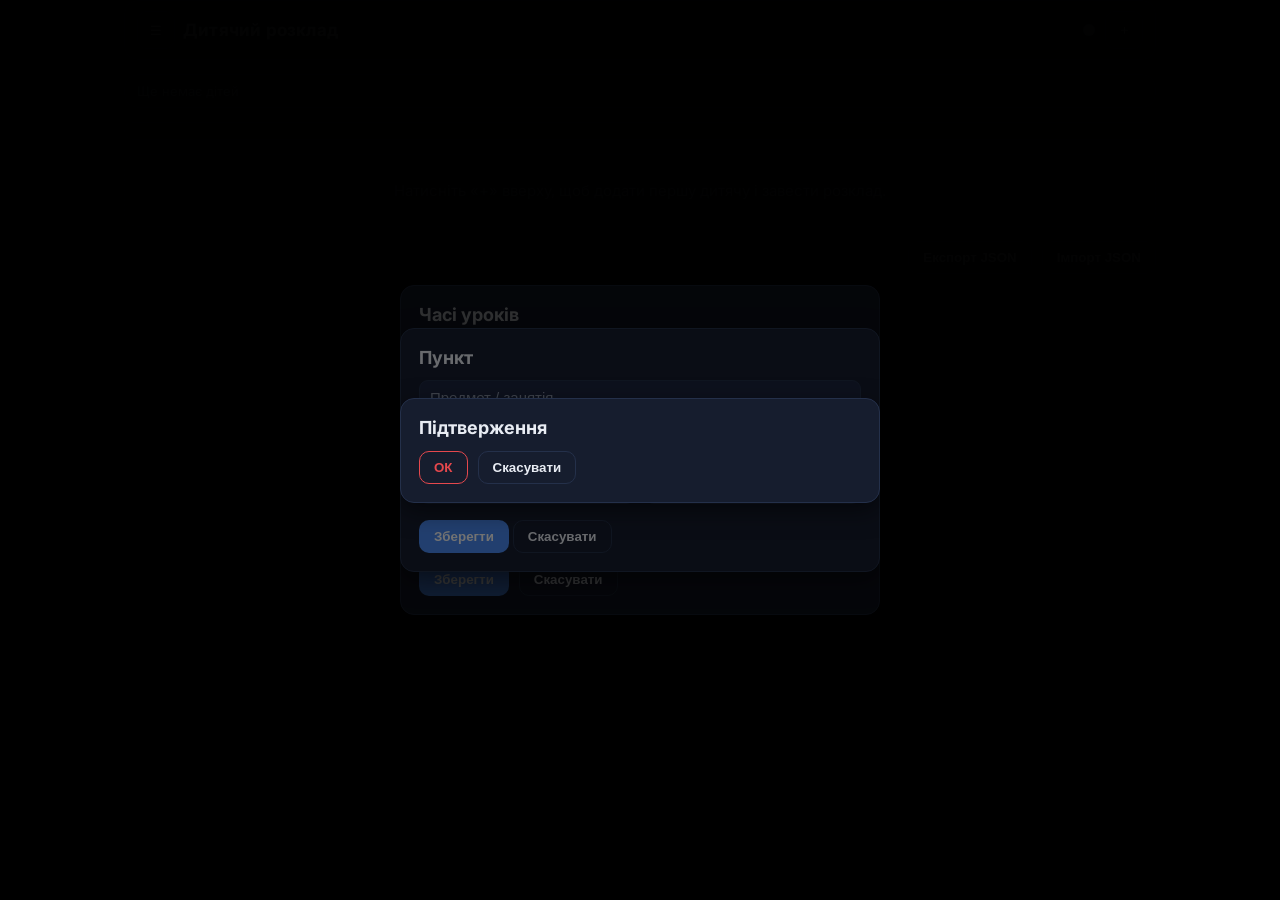
<file: webapp/index.html>
<!DOCTYPE html>
<html lang="uk">
<head>
  <meta charset="utf-8">
  <meta name="viewport" content="width=device-width, initial-scale=1, viewport-fit=cover">
  <meta name="theme-color" content="#1f6feb">
  <title>Дитячий розклад</title>
  <link href="https://fonts.googleapis.com/css2?family=Inter:wght@400;600;700&display=swap" rel="stylesheet">
  <link rel="stylesheet" href="style.css">
</head>
<body>
  <div class="app">
    <header class="topbar">
      <div class="topbar__left">
        <button class="icon-btn" id="btn-menu" title="Меню" aria-label="Меню">☰</button>
        <h1 class="topbar__title">Дитячий розклад</h1>
      </div>
      <div class="topbar__right">
        <span class="sync-indicator" id="sync-indicator" title="Стан синхронизації"></span>
        <button class="icon-btn" id="btn-add-child" title="Додати дитячу">＋</button>
      </div>
    </header>

    <nav class="child-tabs" id="child-tabs" aria-label="Діти"></nav>
    <div class="toolbar" id="toolbar"></div>
    <main class="content" id="content"></main>

    <div class="footer-actions">
      <button class="btn ghost" id="btn-export">Експорт JSON</button>
      <button class="btn ghost" id="btn-import">Імпорт JSON</button>
      <input type="file" id="import-file" accept=".json,application/json" hidden>
    </div>
  </div>

  <div class="scrim" id="scrim" hidden></div>
  <aside class="sidebar" id="sidebar" aria-label="Меню" hidden>
    <button class="icon-btn sidebar__close" id="btn-sidebar-close">✕</button>
    <nav class="sidebar__nav" id="sidebar-nav"></nav>
  </aside>

  <!-- Налаштування Gist -->
  <div class="modal" id="modal-settings" hidden>
    <div class="modal__card">
      <h2>Синхронизація через Gist</h2>
      <p class="muted">Дані зберігаються в ваш secret Gist на GitHub. Kade телефон і ноутбук читають і пишут в него — зато дані синхронизуются.</p>
      <div class="field"><label>Gist ID</label><input type="text" id="set-gist-id" placeholder="Наприм: 1a2b3c4d5e6f7g8h" autocomplete="off"></div>
      <div class="field"><label>GitHub token (scope «gist»)</label><input type="password" id="set-token" placeholder="github_pat_…" autocomplete="off"></div>
      <div class="row">
        <button class="btn primary" id="btn-save-settings">Зберегти</button>
        <button class="btn ghost" id="btn-clear-sync">Відключити Gist</button>
      </div>
      <p class="status" id="settings-status"></p>
      <p class="muted small">Token лежить тільки в localStorage і відправляється виключно на api.github.com.</p>
    </div>
  </div>

  <!-- Додавання дитини -->
  <div class="modal" id="modal-child" hidden>
    <div class="modal__card">
      <h2 id="modal-child-title">Нова дитяча</h2>
      <div class="field"><label>Ім'я</label><input type="text" id="child-name" placeholder="Наприм: Софія"></div>
      <div class="field"><label>Клас</label><input type="text" id="child-class" placeholder="Наприм: 5-А"></div>
      <div class="field"><label>Колір</label><input type="color" id="child-color" value="#4c8df6"></div>
      <div class="row">
        <button class="btn primary" id="btn-save-child">Зберегти</button>
        <button class="btn ghost" id="btn-cancel-child">Скасувати</button>
      </div>
    </div>
  </div>

  <!-- Редакт кліточки розкладу -->
  <div class="modal" id="modal-cell" hidden>
    <div class="modal__card">
      <h2 id="cell-title">Предмет</h2>
      <div class="field"><label>Предмет / занятія</label><input type="text" id="cell-subject" placeholder="Наприм: Математика"></div>
      <div class="field"><label>Кабінет / вчитель (опціонально)</label><input type="text" id="cell-room" placeholder="Наприм: 302"></div>
      <div class="row">
        <button class="btn primary" id="btn-save-cell">Зберегти</button>
        <button class="btn danger" id="btn-clear-cell">Очистити</button>
        <button class="btn ghost" id="btn-cancel-cell">Закрити</button>
      </div>
    </div>
  </div>

  <!-- Редакт часів уроків -->
  <div class="modal" id="modal-slots" hidden>
    <div class="modal__card">
      <h2 id="slot-title">Часі уроків</h2>
      <p class="muted">По одному рядку на урок. Формат: номер|початок-кінец, наприклад 1|08:00-08:45.</p>
      <textarea id="slot-textarea" rows="9" spellcheck="false" style="width:100%;background:var(--panel2);color:var(--text);border:1px solid var(--line);border-radius:9px;padding:10px;font-family:monospace;font-size:14px;resize:vertical"></textarea>
      <div class="row" style="margin-top:10px">
        <button class="btn primary" id="btn-save-slots">Зберегти</button>
        <button class="btn ghost" id="btn-cancel-slots">Скасувати</button>
      </div>
    </div>
  </div>

  <!-- Редакт пунктів -->
  <div class="modal" id="modal-item" hidden>
    <div class="modal__card">
      <h2 id="item-title">Пункт</h2>
      <div class="item-form">
        <input type="text" id="item-subject" placeholder="Предмет / занятія">
        <input type="text" id="item-text" placeholder="Текст (домашка / детали)">
        <div class="row">
          <input type="date" id="item-date" style="flex:1">
          <input type="text" id="item-extra" style="flex:1">
        </div>
        <span class="muted small" id="item-extra-label"></span>
        <div class="btn-row">
          <button class="btn primary" id="btn-save-item">Зберегти</button>
          <button class="btn ghost" id="btn-cancel-item">Скасувати</button>
        </div>
      </div>
    </div>
  </div>

  <!-- Підтверження -->
  <div class="modal" id="modal-confirm" hidden>
    <div class="modal__card">
      <h2>Підтверження</h2>
      <p class="muted" id="confirm-msg"></p>
      <div class="row">
        <button class="btn danger" id="btn-confirm-ok">ОК</button>
        <button class="btn ghost" id="btn-confirm-no">Скасувати</button>
      </div>
    </div>
  </div>

  <script src="app.js"></script>
</body>
</html>
</file>
<file: webapp/style.css>
/* ===== Family School Web – стилі ===== */
:root{
  --bg:#0f1420;--panel:#161d2e;--panel2:#1d2640;--text:#e8ecf3;--muted:#8a94a8;
  --line:#24304a;--accent:#4c8df6;--ok:#2fbf71;--warn:#e6a23c;--err:#e5484d;
  --radius:14px;--shadow:0 8px 24px rgba(0,0,0,.5);
}
*{box-sizing:border-box}
html,body{margin:0;height:100%}
body{background:var(--bg);color:var(--text);font-family:'Inter',system-ui,sans-serif;font-size:15px;-webkit-tap-highlight-color:transparent}
.app{max-width:1080px;margin:0 auto;padding:0 12px 26px;display:flex;flex-direction:column;gap:14px}

.topbar{position:sticky;top:0;z-index:40;display:flex;align-items:center;gap:10px;background:var(--panel);border:1px solid var(--line);border-radius:var(--radius);padding:10px 12px}
.topbar__left{display:flex;align-items:center;gap:8px}
.topbar__title{font-size:17px;font-weight:700;margin:0;letter-spacing:.2px}
.topbar__right{display:flex;align-items:center;gap:10px;margin-left:auto}
.icon-btn{width:38px;height:38px;border-radius:10px;background:transparent;border:1px solid var(--line);color:var(--text);cursor:pointer;display:inline-flex;align-items:center;justify-content:center}
.icon-btn:hover{background:var(--panel2)}
.ic{width:20px;height:20px}

.sync-indicator{width:12px;height:12px;border-radius:50%;background:var(--muted)}
.sync-indicator.sync-ok{background:var(--ok);box-shadow:0 0 0 3px rgba(47,191,113,.25)}
.sync-indicator.sync-off{background:var(--muted)}
.sync-indicator.sync-err{background:var(--err)}
.sync-indicator.sync-busy{background:var(--warn)}

.child-tabs{display:flex;flex-wrap:wrap;gap:8px;background:var(--panel);border:1px solid var(--line);border-radius:var(--radius);padding:8px 12px}
.child-tab{display:inline-flex;align-items:center;gap:7px;padding:7px 12px;border-radius:20px;border:1px solid var(--line);background:transparent;color:var(--text);cursor:pointer;font-weight:600}
.child-tab.active{background:var(--panel2);border-color:var(--accent)}
.child-tab .dot{width:10px;height:10px;border-radius:50%;background:currentColor}
.child-tab .x{font-size:13px;color:var(--muted);margin-left:2px;line-height:1}
.child-tab .x:hover{color:var(--err)}

.toolbar{display:flex;flex-wrap:wrap;align-items:center;gap:8px;background:var(--panel);border:1px solid var(--line);border-radius:var(--radius);padding:8px 12px}
.chip{padding:6px 11px;border-radius:16px;border:1px solid var(--line);background:transparent;color:var(--text);cursor:pointer;font-weight:600}
.chip.active{background:var(--panel2);border-color:var(--accent);color:#fff}
.tool-btn{border:1px solid var(--line);background:transparent;color:var(--accent);border-radius:10px;padding:6px 10px;cursor:pointer;font-size:13px}

.sched{display:flex;flex-direction:column;background:var(--panel);border:1px solid var(--line);border-radius:var(--radius);overflow:hidden}
.sched-row{display:flex;align-items:center;border-bottom:1px solid var(--line)}
.sched-row:last-child{border-bottom:none}
.sched-row .time{color:var(--muted);font-size:12px;min-width:76px;padding:8px 8px;line-height:1.25}
.sched-row .cells{display:flex;gap:6px;flex-wrap:wrap;padding:6px 2px;flex:1}
.cell{min-width:64px;padding:8px 8px;border-radius:10px;border:1px solid var(--line);background:transparent;color:var(--text);cursor:pointer;font-size:13px;text-align:left;font-weight:600;line-height:1.15}
.cell.has{background:var(--tint,#4c8df6)}
.cell.has span{display:block;font-size:11px;opacity:.8}
.cell.empty-slot{color:var(--muted);font-size:12px;opacity:.6}
.cell .room{font-size:11px;color:var(--muted)}

.card{background:var(--panel);border:1px solid var(--line);border-radius:var(--radius);padding:14px}
.card h3{margin:0 0 10px;font-size:14px;color:var(--muted);text-transform:uppercase;letter-spacing:.4px}
.item-form{display:flex;flex-direction:column;gap:8px}
.item-form input{border:1px solid var(--line);background:var(--panel2);color:var(--text);border-radius:9px;padding:8px 10px;font-size:15px}
.item-form input::placeholder{color:var(--muted)}

.btn{border:1px solid var(--line);background:var(--panel2);color:var(--text);border-radius:10px;padding:8px 14px;cursor:pointer;font-weight:600}
.btn.primary{background:var(--accent);color:#fff;border-color:transparent}
.btn.danger{background:transparent;color:var(--err);border-color:var(--err)}
.btn.ghost{background:transparent;color:var(--text)}
.row{display:flex;gap:10px;flex-wrap:wrap}
.field{display:flex;flex-direction:column;gap:5px;margin-bottom:10px}
.field label{font-size:12px;color:var(--muted)}
.field input{border:1px solid var(--line);background:var(--panel2);color:var(--text);border-radius:9px;padding:9px 11px;font-size:15px}
.muted{color:var(--muted);font-size:13px}
.small{font-size:11px}
.status{font-size:13px;margin-top:8px}
h2{font-size:18px;margin:0 0 12px;font-weight:700}

.footer-actions{display:flex;gap:10px;justify-content:flex-end;flex-wrap:wrap}

.scrim{position:fixed;inset:0;background:rgba(0,0,0,.45);z-index:50}
.sidebar{position:fixed;top:0;left:0;bottom:0;width:280px;max-width:85%;background:var(--panel);z-index:60;transform:translateX(-100%);transition:transform .22s ease;overflow:auto}
.sidebar.open{transform:none}
.sidebar__close{position:absolute;top:12px;right:12px}
.sidebar__nav{display:flex;flex-direction:column;gap:4px;padding:60px 14px 22px}
.side-link{padding:11px 14px;border-radius:10px;border:1px solid var(--line);background:transparent;color:var(--text);cursor:pointer;text-align:left;font-size:15px}
.side-link:hover{background:var(--panel2)}

.modal{position:fixed;inset:0;background:rgba(0,0,0,.55);z-index:70;display:flex;align-items:center;justify-content:center;padding:16px}
.modal__card{width:min(480px,92vw);background:var(--panel);border:1px solid var(--line);border-radius:var(--radius);box-shadow:var(--shadow);padding:18px;max-height:90vh;overflow:auto}

.empty{background:var(--panel);border:1px dashed var(--line);border-radius:var(--radius);padding:26px;color:var(--muted);text-align:center}

@media (min-width:860px){
  .app{padding:0 24px 30px}
}
.list{display:flex;flex-direction:column;gap:8px}
.list-item{display:flex;align-items:center;gap:10px;background:var(--panel2);border:1px solid var(--line);border-radius:10px;padding:9px 12px}
.list-item .bar{width:4px;align-self:stretch;background:currentColor;border-radius:2px}
.list-item .txt{flex:1}
.list-item .meta{color:var(--muted);font-size:12px}
.add-btn{width:100%;padding:9px;border:1px dashed var(--line);background:transparent;color:var(--accent);border-radius:10px;cursor:pointer;margin-top:6px}
</file>
